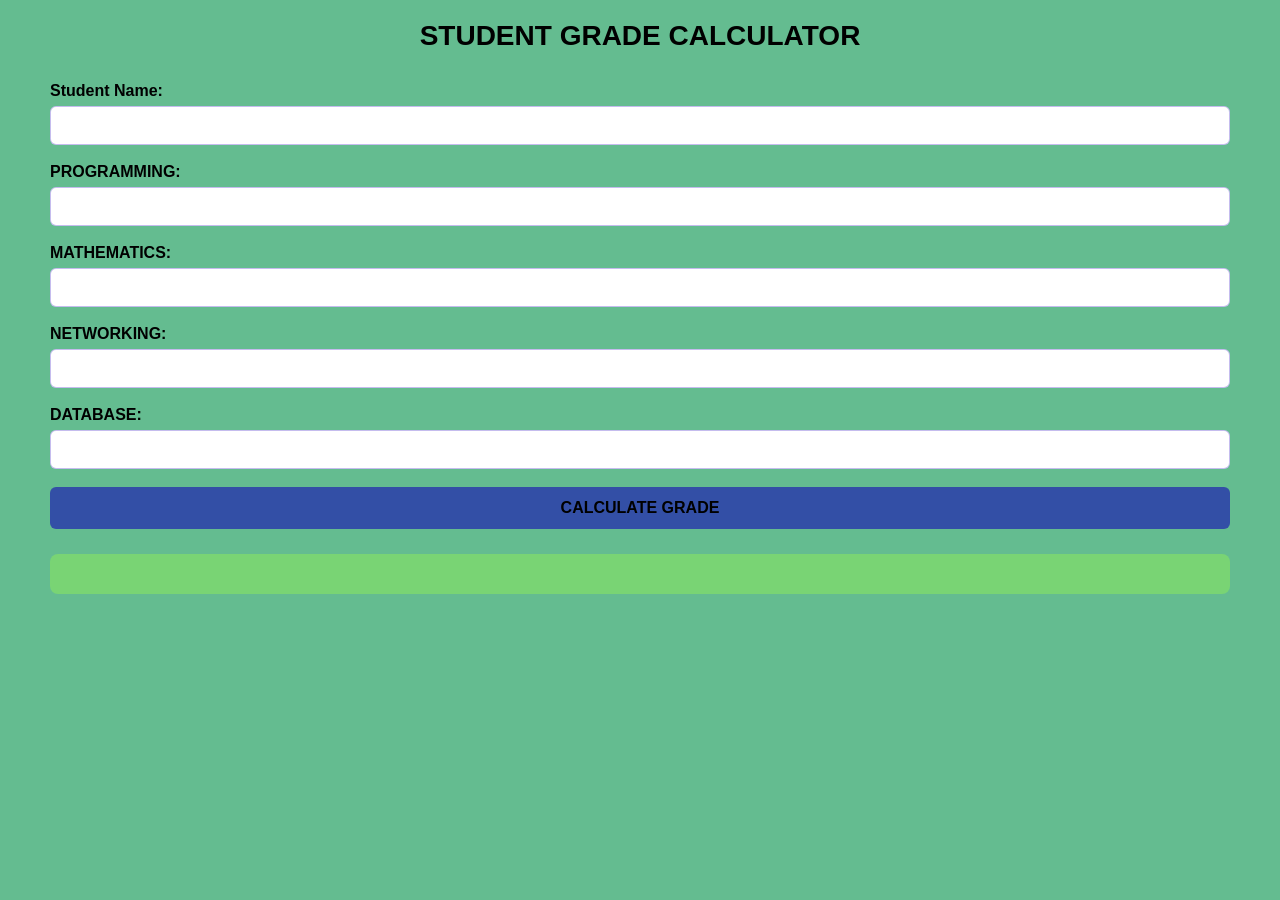
<file: index.html>
<!DOCTYPE html>
<head>
    <title>STUDENT GRADE CALCULATOR</title>
    <link rel="stylesheet" href="style.css">
</head>
<body>
    <h1> STUDENT GRADE CALCULATOR</h1>
    <form id = "gradeForm">
        <label for = "studentname">Student Name: </label>
        <input type = "text" id="studentname" required><br><br>

        <label for ="programming">PROGRAMMING: </label>
        <input type ="number" id = "programming" min = "0" max="100" required><br><br>

        <label for ="mathematics">MATHEMATICS: </label>
        <input type="number" id ="mathematics" min ="0" max="100" required><br><br>

        <label for = "networking">NETWORKING: </label>
        <input type = "number" id="networking" min ="0"max="100" required><br><br>

        <label for = "database">DATABASE:  </label>
        <input type = "number" id ="database" min="0" max="100" required><br><br>
    
    <button type = "submit">CALCULATE GRADE</button>
    </form>
    <div id="result"></div>
        <script src="script.js"></script> 

</body>
</html>
</file>
<file: style.css>
body {
    font-family: Arial, sans-serif;
    background-color: #2fa56abd;
    margin: 0;
    padding:20px 50px;
}
.container {
    width:450px;
    max-width: 90%;
    margin: 50px auto;
    background-color: rgb(61, 39, 11);
    padding: 20px;
    border-radius: 0px;
    box-shadow: 0 4px 15px rgda(0,0,0,0.15);
}
h1 {
    text-align: center;
    margin-bottom: 30px;
    margin-top: 0;
    font-size: 28px;
}
.form-group {
    margin-bottom: 18px;

}
label {
    display: block;
    margin-bottom: 6px;
    font-weight: bold;
}
input {
    width: 100%;
    padding: 10px;
    box-sizing: border-box;
    border: 1px solid #3515c449;
    border-radius: 6px;
    font-size: 15px;
}
input:focus {
    outline: none;
    border-color: #202f69;
}
button {
    width: 100%;
    padding: 12px;
    border: none;
    border-radius: 6px;
    background-color: #2d40aae0;
    color: rgb(0, 0, 0);
    font-size: 16px;
    font-weight: bold;
    cursor: pointer;
}
button:hover {
    background-color: #0c791a;
}
#result {
    margin-top: 25px;
    padding: 20px;
    background-color: #84e068ad;
    border-radius: 8px;
    line-height: 1.6;
}
#result h2 {
    margin-top: 0;
    text-align: center;
}
</file>
